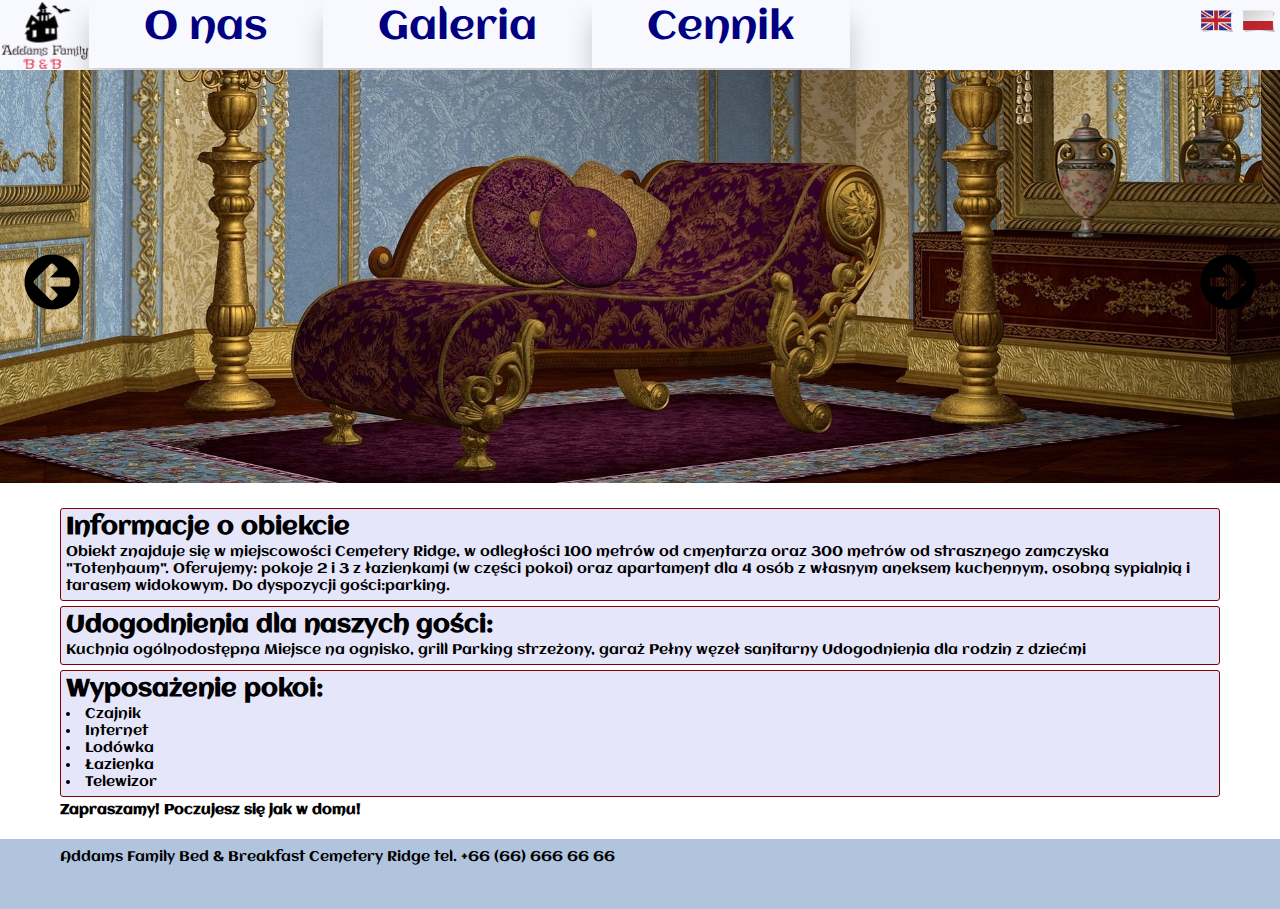
<file: index.html>
﻿<!DOCTYPE html>
<html lang="en">

<head>
    <meta charset="utf-8">
    <title>Addams Family B&amp;B</title>
    <link rel="stylesheet" href="css/style.css">
    <link rel="icon" href="Images/logoAF-icon.ico">
</head>

<body>
    <header>
        <ul class="lang-switcher">
            <li>
                <a href="index.html" class="is-active">
                    <img src="Images/pol.png" alt="PL">
                </a>
            </li>
            <li>
                <a href="indexENG.html" class="is-active">
                    <img src="Images/eng.png" alt="ENG">
                </a>
            </li>
        </ul>
        <div class="nav">
            <div class="logoClass">
                <a href="index.html">
                    <img src="Images/logoAF.png" alt="logo" class="center-block img-circle">
                </a>
            </div>
            <ul>
                <li>
                    <a class="navLi_onas" href="ONas.html">O nas</a>
                </li>
                <li class="navLi">Galeria
                    <ul>
                        <li class="navLiA">
                            <a href="Pokoje.html">Pokoje</a>
                        </li>
                        <li class="navLiA">
                            <a href="Okolica.html">Okolica</a>
                        </li>
                    </ul>
                </li>
                <li>
                    <a href="Cennik.html" class="navLi_pricelist">Cennik</a>
                </li>
            </ul>
        </div>
    </header>
    <section id="sliderSec">
        <div class="contSlider">
            <ul class="slider">
                <li class="classLi">
                    <img src="Images/Rooms/ap1.jpg">
                </li>
                <li class="classLi">
                    <img src="Images/Rooms/ap2.jpg">
                </li>
                <li class="classLi">
                    <img src="Images/Rooms/ap3.jpg">
                </li>
                <li class="classLi">
                    <img src="Images/Rooms/ap4.jpg">
                </li>
            </ul>
            <div id="prev"></div>
            <div id="next"></div>
        </div>
    </section>
    <section id="main">
        <div class="about">
            <div class="contentBlock">
                <h3>
                    <strong>Informacje o obiekcie</strong>
                </h3>
                <p>
                    Obiekt znajduje się w miejscowości Cemetery Ridge, w odległości 100 metrów od cmentarza oraz 300 metrów od strasznego zamczyska
                    "Totenhaum". Oferujemy: pokoje 2 i 3 z łazienkami (w części pokoi) oraz apartament dla 4 osób z własnym
                    aneksem kuchennym, osobną sypialnią i tarasem widokowym. Do dyspozycji gości:parking.
                </p>
            </div>
            <div class="contentBlock">
                <h3>
                    <strong>Udogodnienia dla naszych gości:</strong>
                </h3>
                <p>
                    Kuchnia ogólnodostępna Miejsce na ognisko, grill Parking strzeżony, garaż Pełny węzeł sanitarny Udogodnienia dla rodzin z
                    dziećmi
                </p>
            </div>
            <div class="contentBlock">
                <h3>
                    <strong>Wyposażenie pokoi:</strong>
                </h3>
                <p>
                    <ul>
                        <li>Czajnik</li>
                        <li>Internet</li>
                        <li>Lodówka</li>
                        <li>Łazienka</li>
                        <li>Telewizor</li>
                    </ul>
                </p>
            </div>
            <p>
                <strong>Zapraszamy! Poczujesz się jak w domu!</strong>
            </p>
        </div>
    </section>
    <footer class="footer">
        <div class="container">
            <div class="col-md-12">
                <p>Addams Family Bed & Breakfast Cemetery Ridge tel. +66 (66) 666 66 66
                    <p>
            </div>
    </footer>
    <script src="js/app.js"></script>
</body>

</html>
</file>
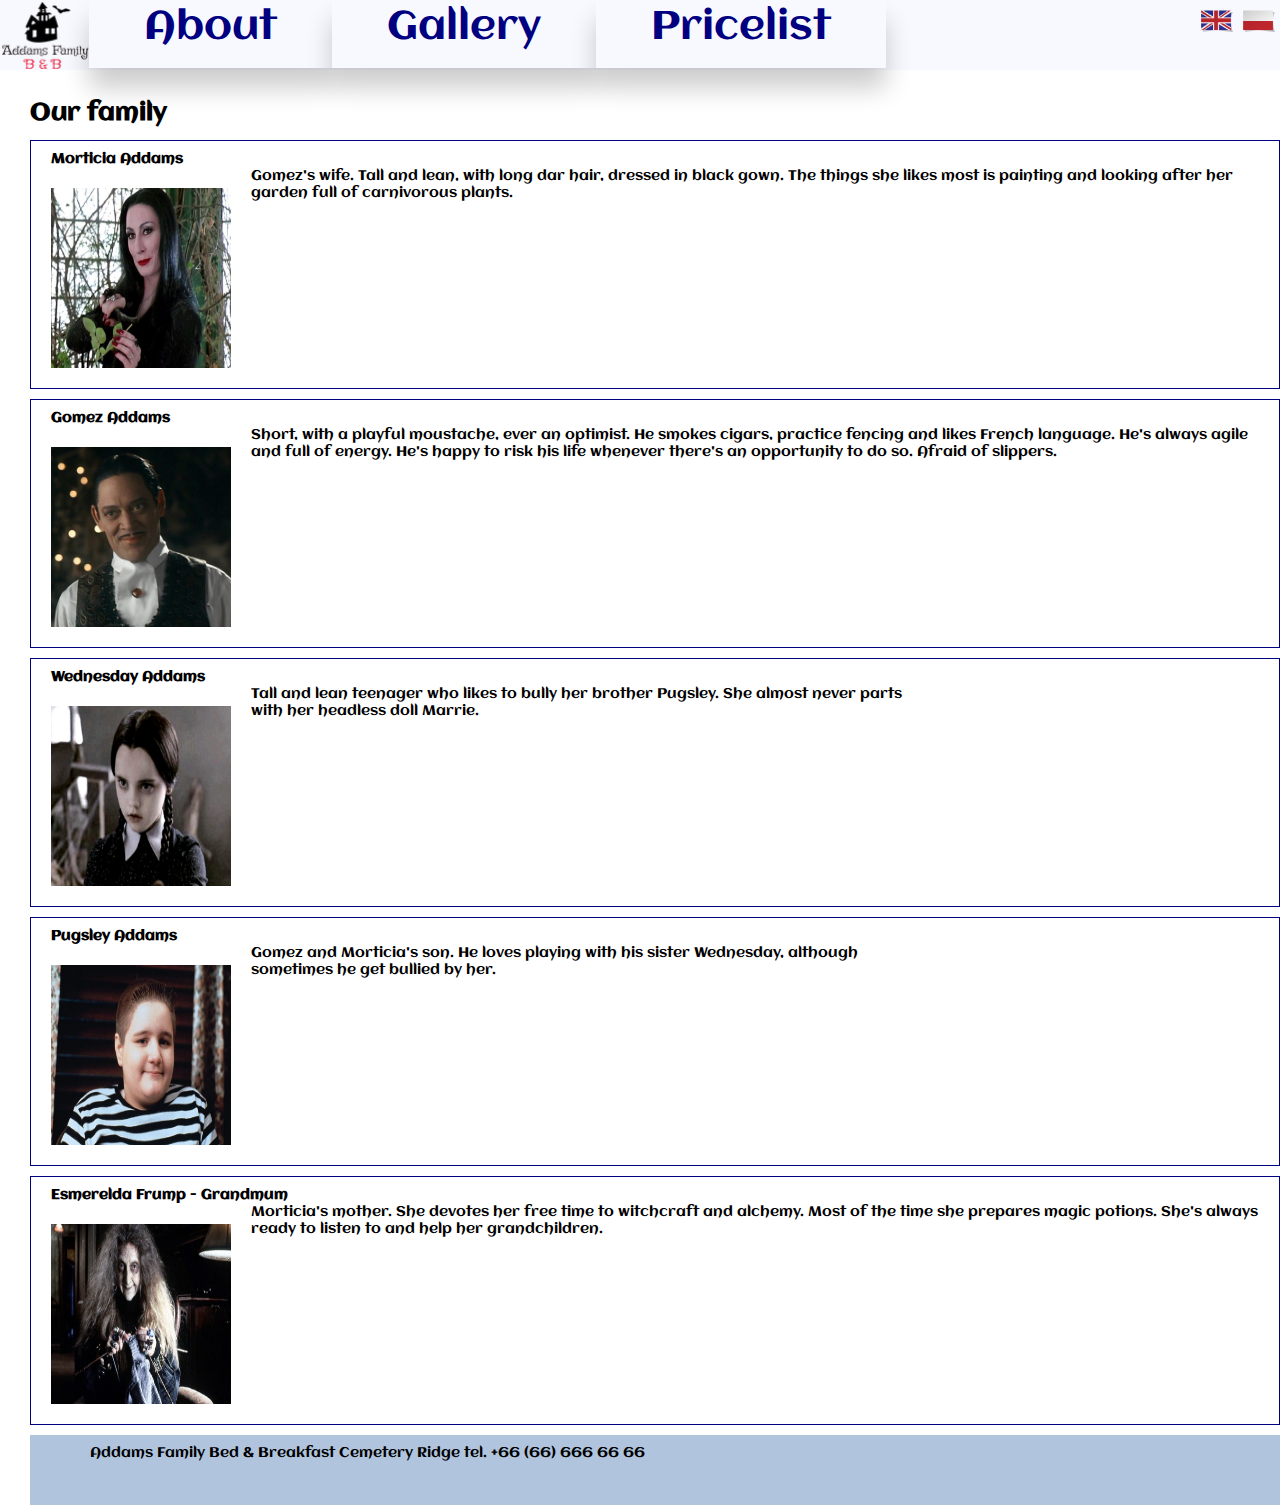
<file: About.html>
﻿<!DOCTYPE html>
<html lang="en">

<head>
    <meta charset="utf-8">
    <title>Addams Family B&amp;B</title>
    <link rel="stylesheet" href="css/style.css">
    <link rel="icon" href="Images/logoAF-icon.ico">
</head>

<body>
    <header>
        <ul class="lang-switcher">
            <li>
                <a href="index.html" class="is-active">
                    <img src="Images/pol.png" alt="PL">
                </a>
            </li>
            <li>
                <a href="indexENG.html" class="is-active">
                    <img src="Images/eng.png" alt="ENG">
                </a>
            </li>
        </ul>
        <div class="nav">
            <div class="logoClass">
                <a href="index.html">
                    <img src="Images/logoAF.png" alt="logo" class="center-block img-circle">
                </a>
            </div>
            <ul>
                <li>
                    <a class="navLi" href="ONas.html">About</a>
                </li>
                <li class="navLi">Gallery
                    <ul>
                        <li class="navLiA">
                            <a href="Pokoje.html">Rooms</a>
                        </li>
                        <li class="navLiA">
                            <a href="Okolica.html">To see</a>
                        </li>
                    </ul>
                </li>
                <li>
                    <a href="Cennik.html" class="navLi_pricelist">Pricelist</a>
                </li>
            </ul>
        </div>
    </header>
    <div class="container">
        <div class="galleryContainer">
            <h3>Our family</h3>
            <div class="div_onas">
                <ul class="gallery">
                    <h4>Morticia Addams</h4>
                    <li class="li_onas">
                        <div class="img_onas">
                            <img src="Images/AFamily/morticia2.jpg" class="img_onas">
                        </div>
                        <p>Gomez's wife. Tall and lean, with long dar hair, dressed in black gown. The things she likes most
                            is painting and looking after her garden full of carnivorous plants.</p>
                    </li>
                </ul>
            </div>
            <div class="div_onas">
                <ul class="gallery">
                    <h4>Gomez Addams</h4>
                    <li class="li_onas">
                        <div class="img_onas">
                            <img src="Images/AFamily/gomez_addams.png" class="img_onas">
                        </div>
                        <p>Short, with a playful moustache, ever an optimist. He smokes cigars, practice fencing and likes French
                            language. He's always agile and full of energy. He's happy to risk his life whenever there's
                            an opportunity to do so. Afraid of slippers.</p>
                    </li>
                </ul>
            </div>
            <div class="div_onas">
                <ul class="gallery">
                    <h4>Wednesday Addams</h4>
                    <li class="li_onas">
                        <div class="img_onas">
                            <img src="Images/AFamily/wednesday_addams.png" class="img_onas">
                        </div>
                        <p>Tall and lean teenager who likes to bully her brother Pugsley. She almost never parts with her headless
                            doll Marrie.</p>
                    </li>
                </ul>
            </div>
            <div class="div_onas">
                <ul class="gallery">
                    <h4>Pugsley Addams</h4>
                    <li class="li_onas">
                        <div class="img_onas">
                            <img src="Images/AFamily/pugsley.jpg" class="img_onas">
                        </div>
                        <p>Gomez and Morticia's son. He loves playing with his sister Wednesday, although sometimes he get bullied
                            by her.</p>
                    </li>
                </ul>
            </div>
            <div class="div_onas">
                <ul class="gallery">
                    <h4>Esmerelda Frump - Grandmum</h4>
                    <li class="li_onas">
                        <div class="img_onas">
                            <img src="Images/AFamily/esmeralda.jpg" class="img_onas">
                        </div>
                        <p>Morticia's mother. She devotes her free time to witchcraft and alchemy. Most of the time she prepares
                            magic potions. She's always ready to listen to and help her grandchildren.</p>
                    </li>
                </ul>
            </div>
            <footer class="footer">
                <div class="container">
                    <div class="col-md-12">
                        <p>Addams Family Bed & Breakfast Cemetery Ridge tel. +66 (66) 666 66 66
                            <p>
                    </div>
            </footer>
            <script src="js/app.js"></script>
</body>

</html>
</file>
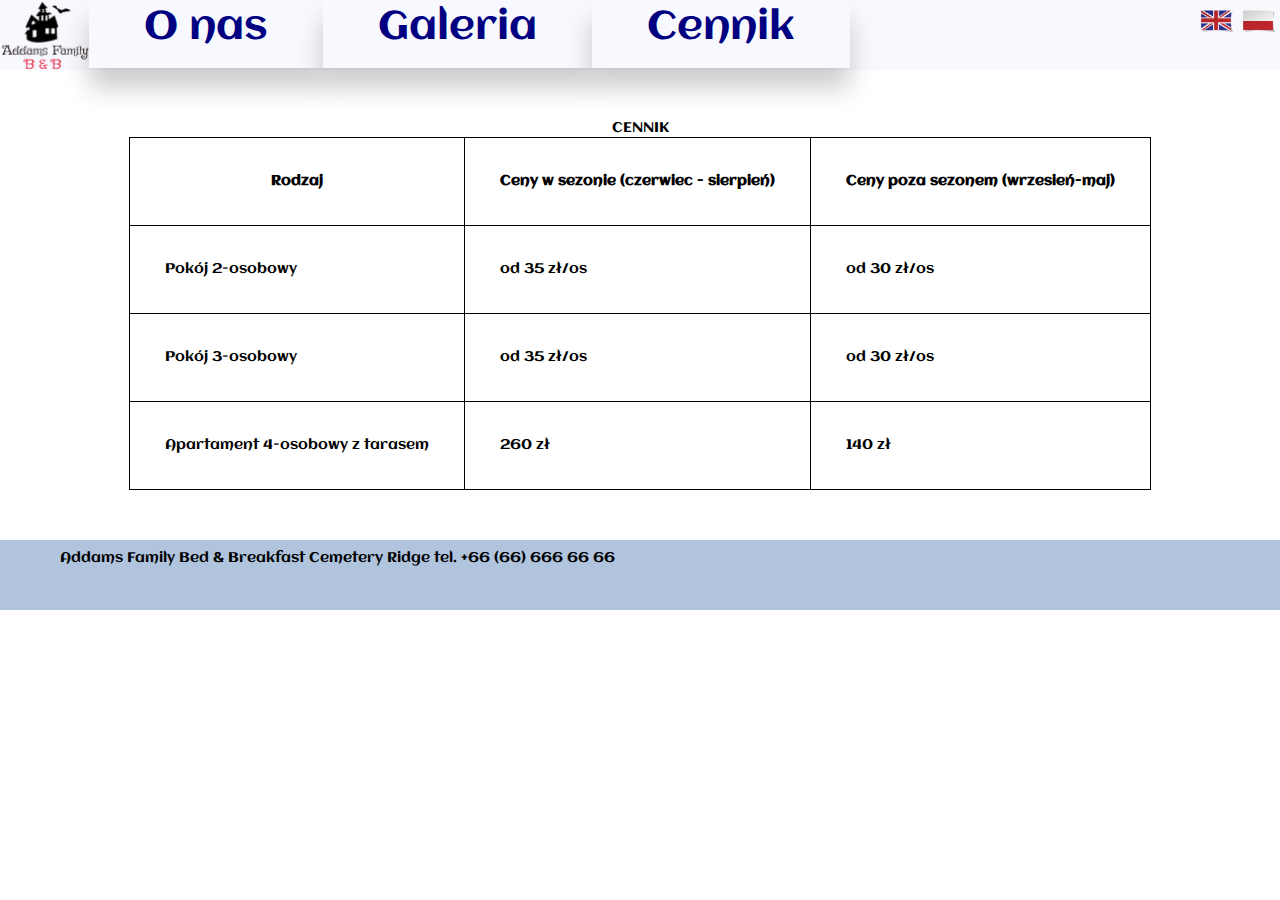
<file: Cennik.html>
﻿<!DOCTYPE html>
<html lang="en">

<head>
    <meta charset="utf-8">
    <title>Addams Family B&amp;B</title>
    <link rel="stylesheet" href="css/style.css">
    <link rel="icon" href="Images/logoAF-icon.ico">
</head>

<body>
    <header>
        <ul class="lang-switcher">
            <li>
                <a href="index.html" class="is-active">
                    <img src="Images/pol.png" alt="PL">
                </a>
            </li>
            <li>
                <a href="indexENG.html" class="is-active">
                    <img src="Images/eng.png" alt="ENG">
                </a>
            </li>
        </ul>
        <div class="nav">
            <div class="logoClass">
                <a href="index.html">
                    <img src="Images/logoAF.png" alt="logo" class="center-block img-circle">
                </a>
            </div>
            <ul>
                <li>
                    <a class="navLi" href="ONas.html">O nas</a>
                </li>
                <li class="navLi">Galeria
                    <ul>
                        <li class="navLiA">
                            <a href="Pokoje.html">Pokoje</a>
                        </li>
                        <li class="navLiA">
                            <a href="Okolica.html">Okolica</a>
                        </li>
                    </ul>
                </li>
                <li>
                    <a href="Cennik.html" class="navLi_pricelist">Cennik</a>
                </li>
            </ul>
        </div>
    </header>

    <div class="container">
        <div class="table-responsive">
            <table class="mytable">
                <caption>CENNIK</caption>
                <tr>
                    <th>Rodzaj</th>
                    <th>Ceny w sezonie (czerwiec - sierpień)</th>
                    <th>Ceny poza sezonem (wrzesień-maj)</th>
                </tr>
                <tr>
                    <td>Pokój 2-osobowy</td>
                    <td>od 35 zł/os</td>
                    <td>od 30 zł/os</td>
                </tr>
                <tr>
                    <td>Pokój 3-osobowy</td>
                    <td>od 35 zł/os</td>
                    <td>od 30 zł/os</td>
                </tr>
                <tr>
                    <td>Apartament 4-osobowy z tarasem</td>
                    <td>260 zł</td>
                    <td>140 zł</td>
                </tr>
            </table>
        </div>
    </div>

    <footer class="footer">
        <div class="container">
            <div class="col-md-12">
                <p>Addams Family Bed & Breakfast Cemetery Ridge tel. +66 (66) 666 66 66
                    <p>
            </div>
    </footer>


    <script src="js/app.js"></script>
</body>

</html>
</file>
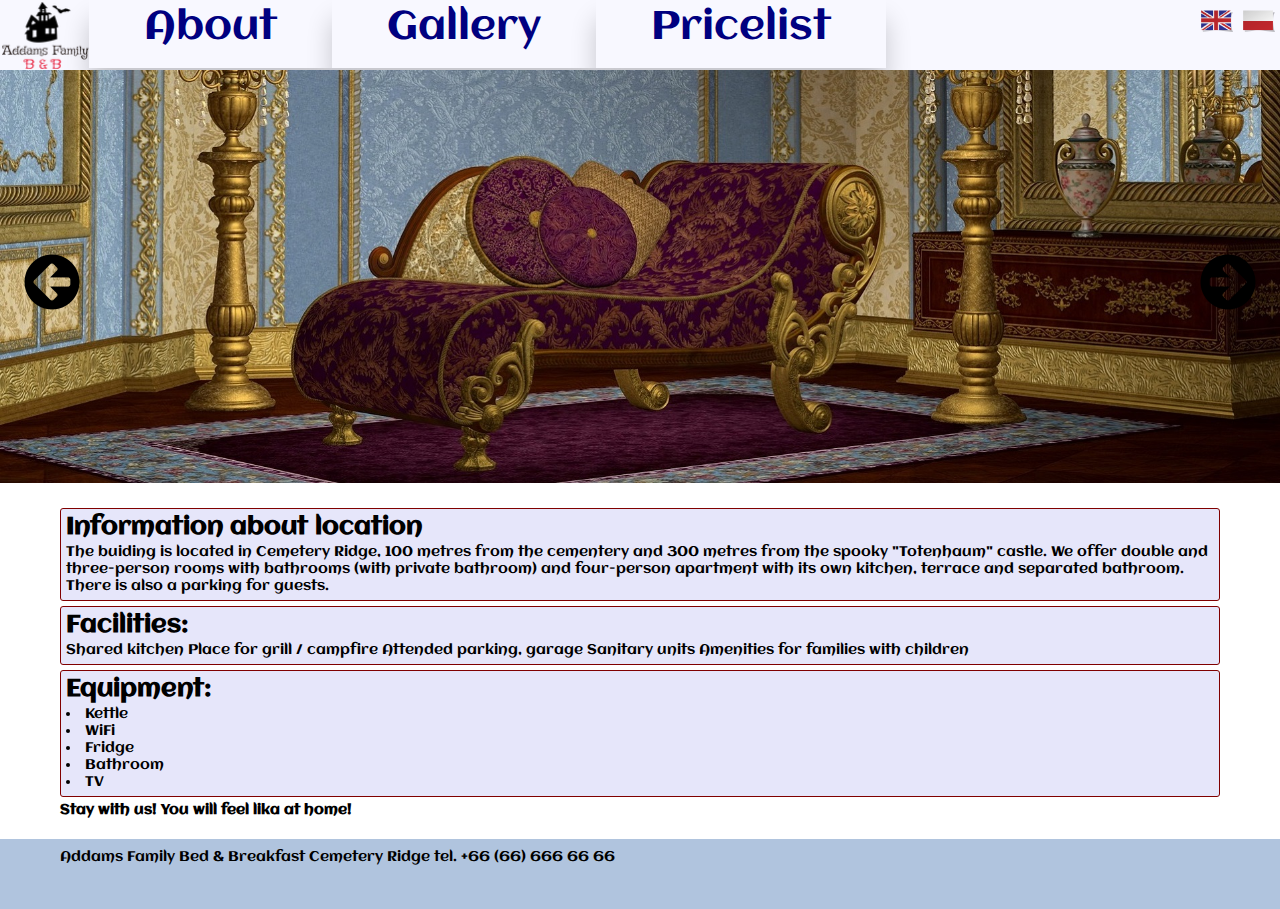
<file: indexENG.html>
﻿<!DOCTYPE html>
<html lang="en">

<head>
    <meta charset="utf-8">
    <title>Addams Family B&amp;B</title>
    <link rel="stylesheet" href="css/style.css">
    <link rel="icon" href="Images/logoAF-icon.ico">
</head>

<body>
    <header>
        <ul class="lang-switcher">
            <li>
                <a href="index.html" class="is-active">
                    <img src="Images/pol.png" alt="PL">
                </a>
            </li>
            <li>
                <a href="indexENG.html" class="is-active">
                    <img src="Images/eng.png" alt="ENG">
                </a>
            </li>
        </ul>
        <div class="nav">
            <div class="logoClass">
                <a href="index.html">
                    <img src="Images/logoAF.png" alt="logo" class="center-block img-circle">
                </a>
            </div>
            <ul>
                <li>
                    <a class="navLi_onas" href="About.html">About</a>
                </li>
                <li class="navLi">Gallery
                    <ul>
                        <li class="navLiA">
                            <a href="Rooms.html">Rooms</a>
                        </li>
                        <li class="navLiA">
                            <a href="Neighbourhood.html">To see</a>
                        </li>
                    </ul>
                </li>
                <li>
                    <a href="Pricelist.html" class="navLi_pricelist">Pricelist</a>
                </li>
            </ul>
        </div>
    </header>
    <section id="sliderSec">
        <div class="contSlider">
            <ul class="slider">
                <li class="classLi">
                    <img src="Images/Rooms/ap1.jpg">
                </li>
                <li class="classLi">
                    <img src="Images/Rooms/ap2.jpg">
                </li>
                <li class="classLi">
                    <img src="Images/Rooms/ap3.jpg">
                </li>
                <li class="classLi">
                    <img src="Images/Rooms/ap4.jpg">
                </li>
            </ul>
            <div id="prev"></div>
            <div id="next"></div>
        </div>
    </section>
    <section id="main">
        <div class="about">
            <div class="contentBlock">
                <h3>
                    <strong>Information about location</strong>
                </h3>
                <p>
                    The buiding is located in Cemetery Ridge, 100 metres from the cementery and 300 metres from the spooky "Totenhaum" castle.
                    We offer double and three-person rooms with bathrooms (with private bathroom) and four-person apartment
                    with its own kitchen, terrace and separated bathroom. There is also a parking for guests.
                </p>
            </div>
            <div class="contentBlock">
                <h3>
                    <strong>Facilities:</strong>
                </h3>
                <p>
                    Shared kitchen Place for grill / campfire Attended parking, garage Sanitary units Amenities for families with children
                </p>
            </div>
            <div class="contentBlock">
                <h3>
                    <strong>Equipment:</strong>
                </h3>
                <p>
                    <ul>
                        <li>Kettle</li>
                        <li>WiFi</li>
                        <li>Fridge</li>
                        <li>Bathroom</li>
                        <li>TV</li>
                    </ul>
                </p>
            </div>
            <p>
                <strong>Stay with us! You will feel lika at home!</strong>
            </p>
        </div>
    </section>
    <footer class="footer">
        <div class="container">
            <div class="col-md-12">
                <p>Addams Family Bed & Breakfast Cemetery Ridge tel. +66 (66) 666 66 66
                    <p>
            </div>
    </footer>
    <script src="js/app.js"></script>
</body>

</html>
</file>
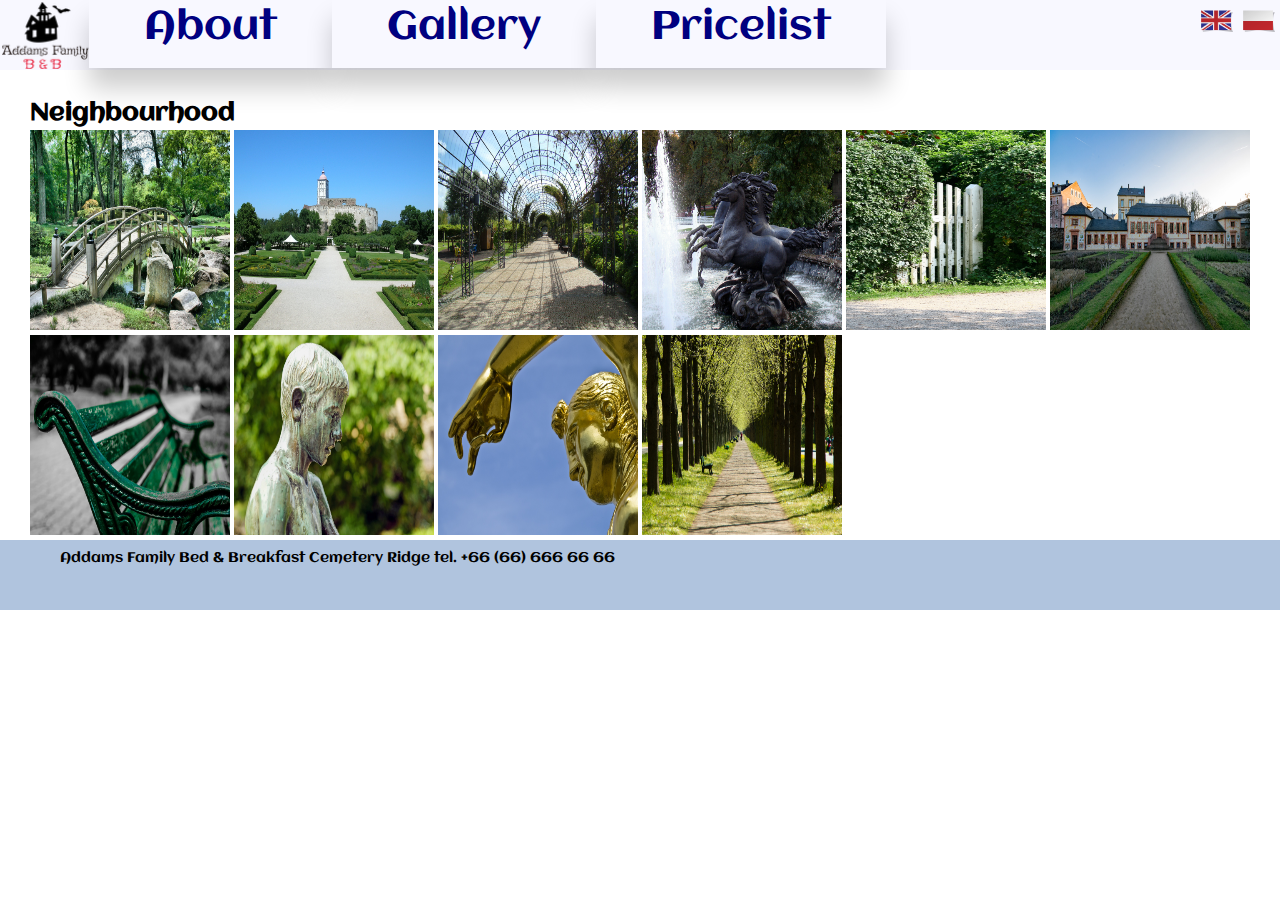
<file: Neighbourhood.html>
﻿<!DOCTYPE html>
<html lang="en">

<head>
    <meta charset="utf-8">
    <title>Addams Family B&amp;B</title>
    <link rel="stylesheet" href="css/style.css">
    <link rel="icon" href="Images/logoAF-icon.ico">
</head>

<body>
    <header>
        <ul class="lang-switcher">
            <li>
                <a href="index.html" class="is-active">
                    <img src="Images/pol.png" alt="PL">
                </a>
            </li>
            <li>
                <a href="indexENG.html" class="is-active">
                    <img src="Images/eng.png" alt="ENG">
                </a>
            </li>
        </ul>
        <div class="nav">
            <div class="logoClass">
                <a href="index.html">
                    <img src="Images/logoAF.png" alt="logo" class="center-block img-circle">
                </a>
            </div>
            <ul>
                <li>
                    <a class="navLi_onas" href="About.html">About</a>
                </li>
                <li class="navLi">Gallery
                    <ul>
                        <li class="navLiA">
                            <a href="Rooms.html">Rooms</a>
                        </li>
                        <li class="navLiA">
                            <a href="Neighbourhood.html">To see</a>
                        </li>
                    </ul>
                </li>
                <li>
                    <a href="Pricelist.html" class="navLi_pricelist">Pricelist</a>
                </li>
            </ul>
        </div>
    </header>

    <div class="galleryContainer">
        <h3>Neighbourhood</h3>
        <ul class="gallery">
            <li>
                <img src="Images/Neighbourhood/bridge.jpg">
            </li>
            <li>
                <img src="Images/Neighbourhood/castle.jpg">
            </li>
            <li>
                <img src="Images/Neighbourhood/garden.jpg">
            </li>
            <li>
                <img src="Images/Neighbourhood/fountain.jpg">
            </li>
            <li>
                <img src="Images/Neighbourhood/garden-gate.jpg">
            </li>
            <li>
                <img src="Images/Neighbourhood/manor-house.jpg">
            </li>
            <li>
                <img src="Images/Neighbourhood/park-bench.jpg">
            </li>
            <li>
                <img src="Images/Neighbourhood/sculpture.jpg">
            </li>
            <li>
                <img src="Images/Neighbourhood/statue.jpg">
            </li>
            <li>
                <img src="Images/Neighbourhood/walk.jpg">
            </li>
        </ul>
    </div>

    <footer class="footer">
        <div class="container">
            <div class="col-md-12">
                <p>Addams Family Bed & Breakfast Cemetery Ridge tel. +66 (66) 666 66 66
                    <p>
            </div>
    </footer>


    <script src="js/app.js"></script>
</body>

</html>
</file>
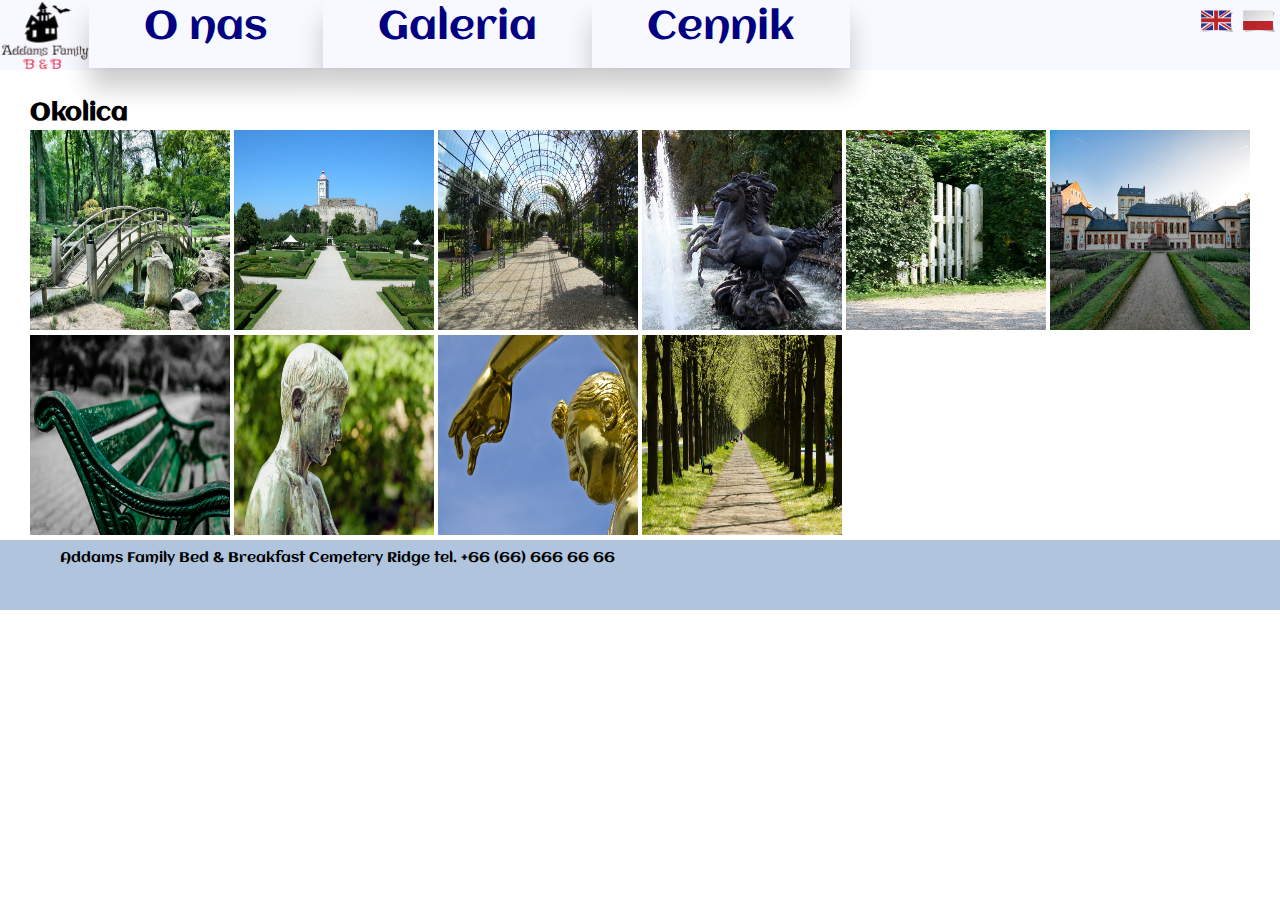
<file: Okolica.html>
﻿<!DOCTYPE html>
<html lang="en">

<head>
    <meta charset="utf-8">
    <title>Addams Family B&amp;B</title>
    <link rel="stylesheet" href="css/style.css">
    <link rel="icon" href="Images/logoAF-icon.ico">
</head>

<body>
    <header>
        <ul class="lang-switcher">
            <li>
                <a href="index.html" class="is-active">
                    <img src="Images/pol.png" alt="PL">
                </a>
            </li>
            <li>
                <a href="indexENG.html" class="is-active">
                    <img src="Images/eng.png" alt="ENG">
                </a>
            </li>
        </ul>
        <div class="nav">
            <div class="logoClass">
                <a href="index.html">
                    <img src="Images/logoAF.png" alt="logo" class="center-block img-circle">
                </a>
            </div>
            <ul>
                <li>
                    <a class="navLi_onas" href="ONas.html">O nas</a>
                </li>
                <li class="navLi">Galeria
                    <ul>
                        <li class="navLiA">
                            <a href="Pokoje.html">Pokoje</a>
                        </li>
                        <li class="navLiA">
                            <a href="Okolica.html">Okolica</a>
                        </li>
                    </ul>
                </li>
                <li>
                    <a href="Cennik.html" class="navLi_pricelist">Cennik</a>
                </li>
            </ul>
        </div>
    </header>

    <div class="galleryContainer">
        <h3>Okolica</h3>
        <ul class="gallery">
            <li>
                <img src="Images/Neighbourhood/bridge.jpg">
            </li>
            <li>
                <img src="Images/Neighbourhood/castle.jpg">
            </li>
            <li>
                <img src="Images/Neighbourhood/garden.jpg">
            </li>
            <li>
                <img src="Images/Neighbourhood/fountain.jpg">
            </li>
            <li>
                <img src="Images/Neighbourhood/garden-gate.jpg">
            </li>
            <li>
                <img src="Images/Neighbourhood/manor-house.jpg">
            </li>
            <li>
                <img src="Images/Neighbourhood/park-bench.jpg">
            </li>
            <li>
                <img src="Images/Neighbourhood/sculpture.jpg">
            </li>
            <li>
                <img src="Images/Neighbourhood/statue.jpg">
            </li>
            <li>
                <img src="Images/Neighbourhood/walk.jpg">
            </li>
        </ul>
    </div>

    <footer class="footer">
        <div class="container">
            <div class="col-md-12">
                <p>Addams Family Bed & Breakfast Cemetery Ridge tel. +66 (66) 666 66 66
                    <p>
            </div>
    </footer>


    <script src="js/app.js"></script>
</body>

</html>
</file>
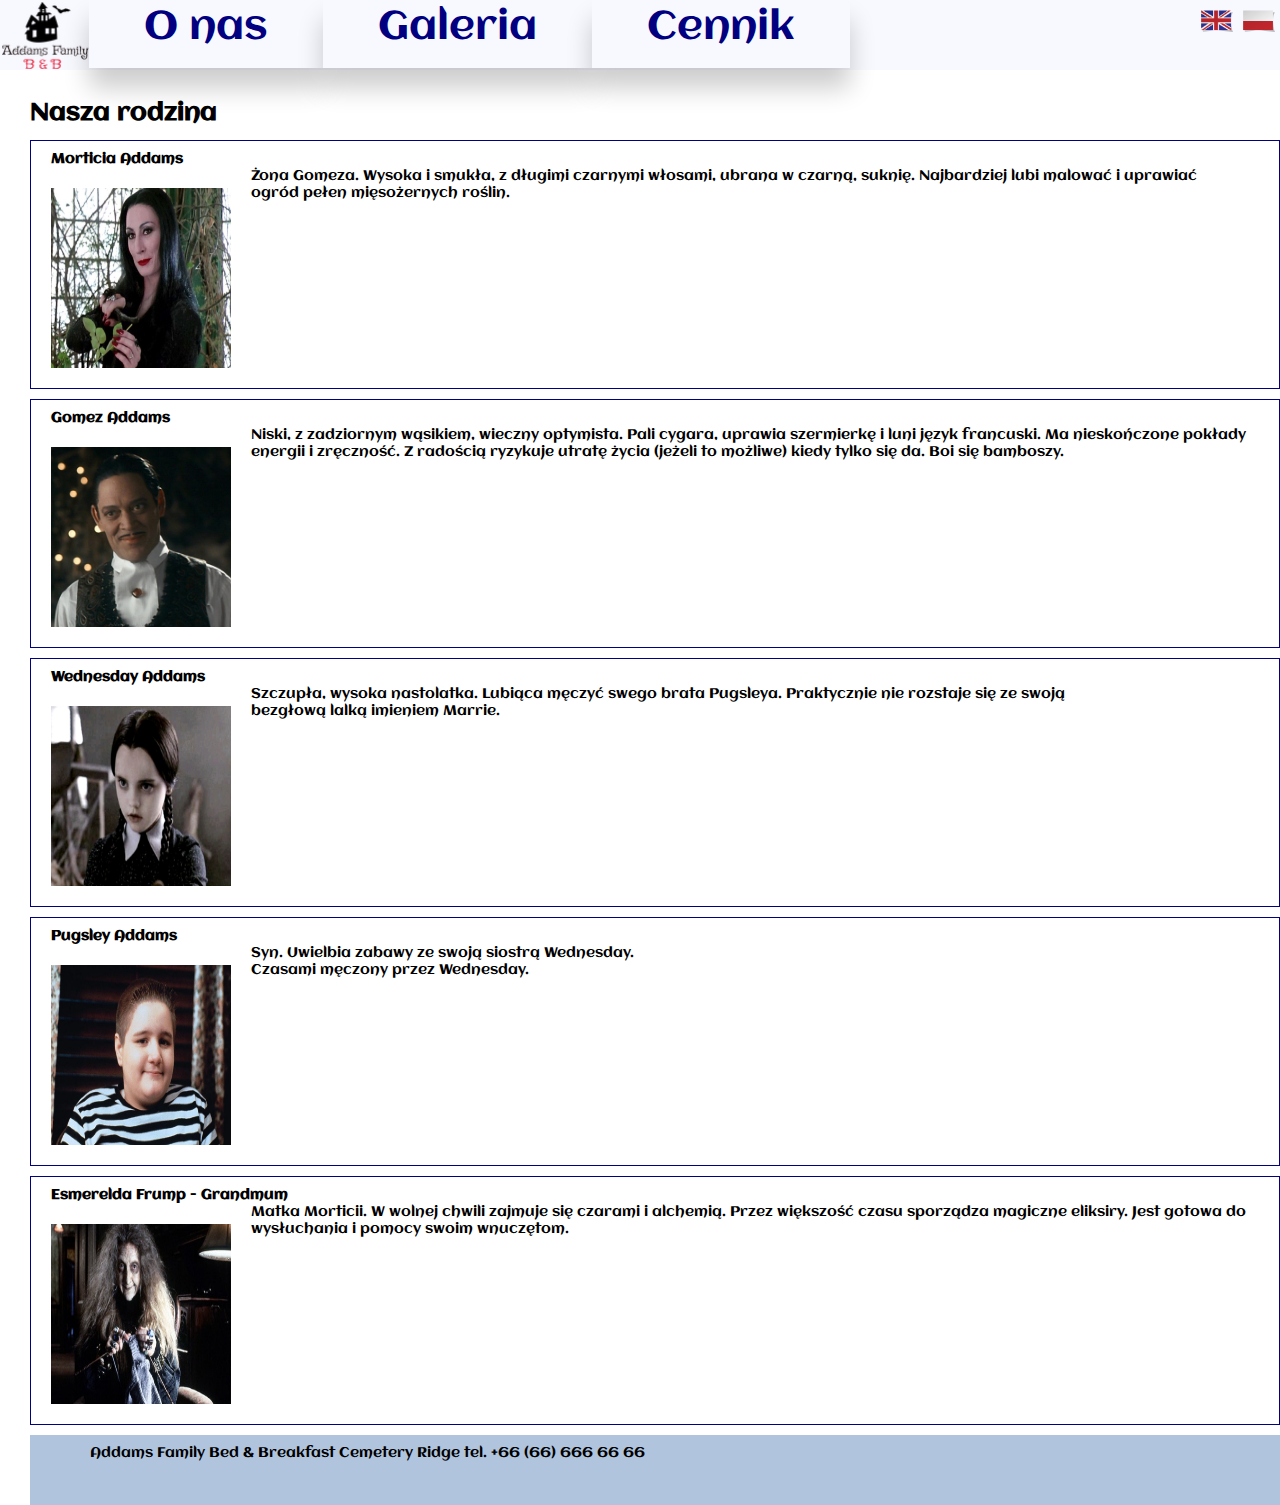
<file: ONas.html>
﻿<!DOCTYPE html>
<html lang="en">

<head>
    <meta charset="utf-8">
    <title>Addams Family B&amp;B</title>
    <link rel="stylesheet" href="css/style.css">
    <link rel="icon" href="Images/logoAF-icon.ico">
</head>

<body>
    <header>
        <ul class="lang-switcher">
            <li>
                <a href="index.html" class="is-active">
                    <img src="Images/pol.png" alt="PL">
                </a>
            </li>
            <li>
                <a href="indexENG.html" class="is-active">
                    <img src="Images/eng.png" alt="ENG">
                </a>
            </li>
        </ul>
        <div class="nav">
            <div class="logoClass">
                <a href="index.html">
                    <img src="Images/logoAF.png" alt="logo" class="center-block img-circle">
                </a>
            </div>
            <ul>
                <li>
                    <a class="navLi" href="ONas.html">O nas</a>
                </li>
                <li class="navLi">Galeria
                    <ul>
                        <li class="navLiA">
                            <a href="Pokoje.html">Pokoje</a>
                        </li>
                        <li class="navLiA">
                            <a href="Okolica.html">Okolica</a>
                        </li>
                    </ul>
                </li>
                <li>
                    <a href="Cennik.html" class="navLi_pricelist">Cennik</a>
                </li>
            </ul>
        </div>
    </header>
    <div class="container">
        <div class="galleryContainer">
            <h3>Nasza rodzina</h3>
            <div class="div_onas">
                <ul class="gallery">
                    <h4>Morticia Addams</h4>
                    <li class="li_onas">
                        <div class="img_onas">
                            <img src="Images/AFamily/morticia2.jpg" class="img_onas">
                        </div>
                        <p>Żona Gomeza. Wysoka i smukła, z długimi czarnymi włosami, ubrana w czarną, suknię. Najbardziej lubi
                            malować i uprawiać ogród pełen mięsożernych roślin.</p>
                    </li>
                </ul>
            </div>
            <div class="div_onas">
                <ul class="gallery">
                    <h4>Gomez Addams</h4>
                    <li class="li_onas">
                        <div class="img_onas">
                            <img src="Images/AFamily/gomez_addams.png" class="img_onas">
                        </div>
                        <p>Niski, z zadziornym wąsikiem, wieczny optymista. Pali cygara, uprawia szermierkę i luni język francuski.
                            Ma nieskończone pokłady energii i zręczność. Z radością ryzykuje utratę życia (jeżeli to możliwe)
                            kiedy tylko się da. Boi się bamboszy.</p>
                    </li>
                </ul>
            </div>
            <div class="div_onas">
                <ul class="gallery">
                    <h4>Wednesday Addams</h4>
                    <li class="li_onas">
                        <div class="img_onas">
                            <img src="Images/AFamily/wednesday_addams.png" class="img_onas">
                        </div>
                        <p>Szczupła, wysoka nastolatka. Lubiąca męczyć swego brata Pugsleya. Praktycznie nie rozstaje się ze
                            swoją bezgłową lalką imieniem Marrie.</p>
                    </li>
                </ul>
            </div>
            <div class="div_onas">
                <ul class="gallery">
                    <h4>Pugsley Addams</h4>
                    <li class="li_onas">
                        <div class="img_onas">
                            <img src="Images/AFamily/pugsley.jpg" class="img_onas">
                        </div>
                        <p>Syn. Uwielbia zabawy ze swoją siostrą Wednesday. Czasami męczony przez Wednesday.</p>
                    </li>
                </ul>
            </div>
            <div class="div_onas">
                <ul class="gallery">
                    <h4>Esmerelda Frump - Grandmum</h4>
                    <li class="li_onas">
                        <div class="img_onas">
                            <img src="Images/AFamily/esmeralda.jpg" class="img_onas">
                        </div>
                        <p>Matka Morticii. W wolnej chwili zajmuje się czarami i alchemią. Przez większość czasu sporządza magiczne
                            eliksiry. Jest gotowa do wysłuchania i pomocy swoim wnuczętom.</p>
                    </li>
                </ul>
            </div>
            <footer class="footer">
                <div class="container">
                    <div class="col-md-12">
                        <p>Addams Family Bed & Breakfast Cemetery Ridge tel. +66 (66) 666 66 66
                            <p>
                    </div>
            </footer>
            <script src="js/app.js"></script>
</body>

</html>
</file>
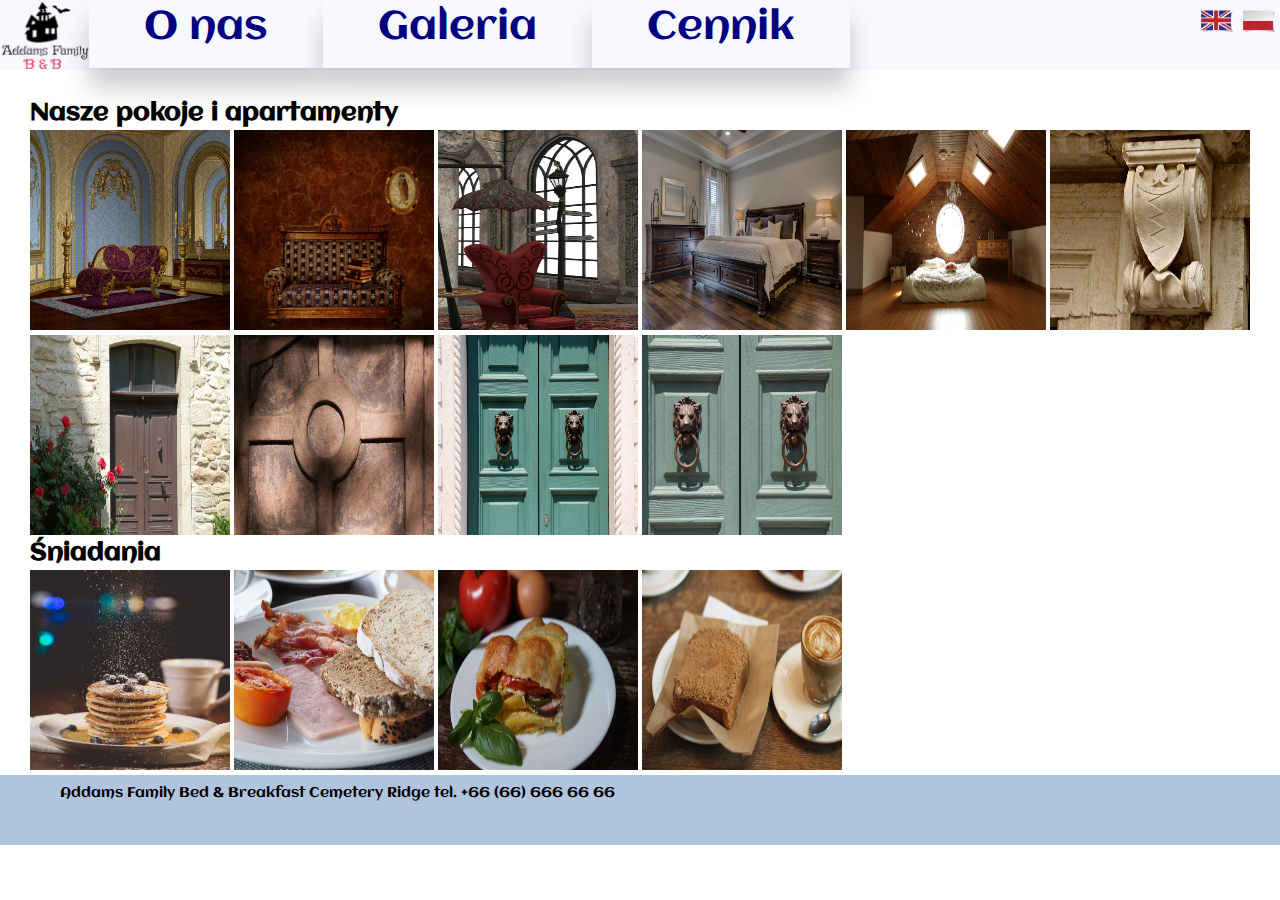
<file: Pokoje.html>
﻿<!DOCTYPE html>
<html lang="en">

<head>
    <meta charset="utf-8">
    <title>Addams Family B&amp;B</title>
    <link rel="stylesheet" href="css/style.css">
    <link rel="icon" href="Images/logoAF-icon.ico">
</head>

<body>
    <header>
        <ul class="lang-switcher">
            <li>
                <a href="index.html" class="is-active">
                    <img src="Images/pol.png" alt="PL">
                </a>
            </li>
            <li>
                <a href="indexENG.html" class="is-active">
                    <img src="Images/eng.png" alt="ENG">
                </a>
            </li>
        </ul>
        <div class="nav">
            <div class="logoClass">
                <a href="index.html">
                    <img src="Images/logoAF.png" alt="logo" class="center-block img-circle">
                </a>
            </div>
            <ul>
                <li>
                    <a class="navLi_onas" href="ONas.html">O nas</a>
                </li>
                <li class="navLi">Galeria
                    <ul>
                        <li class="navLiA">
                            <a href="Pokoje.html">Pokoje</a>
                        </li>
                        <li class="navLiA">
                            <a href="Okolica.html">Okolica</a>
                        </li>
                    </ul>
                </li>
                <li>
                    <a href="Cennik.html" class="navLi_pricelist">Cennik</a>
                </li>
            </ul>
        </div>
    </header>

    <div class="galleryContainer">
        <h3>Nasze pokoje i apartamenty</h3>
        <ul class="gallery">
            <li>
                <img src="Images/Rooms/apartment.jpg">
            </li>
            <li>
                <img src="Images/Rooms/apartment1.jpg">
            </li>
            <li>
                <img src="Images/Rooms/apartment2.jpg">
            </li>
            <li>
                <img src="Images/Rooms/bedroom.jpg">
            </li>
            <li>
                <img src="Images/Rooms/bedroom1.jpg">
            </li>
            <li>
                <img src="Images/Rooms/building.jpg">
            </li>
            <li>
                <img src="Images/Rooms/door.jpg">
            </li>
            <li>
                <img src="Images/Rooms/door1.jpg">
            </li>
            <li>
                <img src="Images/Rooms/door2.jpg">
            </li>
            <li>
                <img src="Images/Rooms/door3.jpg">
            </li>
        </ul>
        <h3>Śniadania</h3>
        <ul class="gallery">
            <li>
                <img src="Images/Breakfast/breakfast.jpg">
            </li>
            <li>
                <img src="Images/Breakfast/breakfast1.jpg">
            </li>
            <li>
                <img src="Images/Breakfast/breakfast2.jpg">
            </li>
            <li>
                <img src="Images/Breakfast/breakfast3.jpg">
            </li>
        </ul>
    </div>

    <footer class="footer">
        <div class="container">
            <div class="col-md-12">
                <p>Addams Family Bed & Breakfast Cemetery Ridge tel. +66 (66) 666 66 66
                    <p>
            </div>
    </footer>


    <script src="js/app.js"></script>
</body>

</html>
</file>
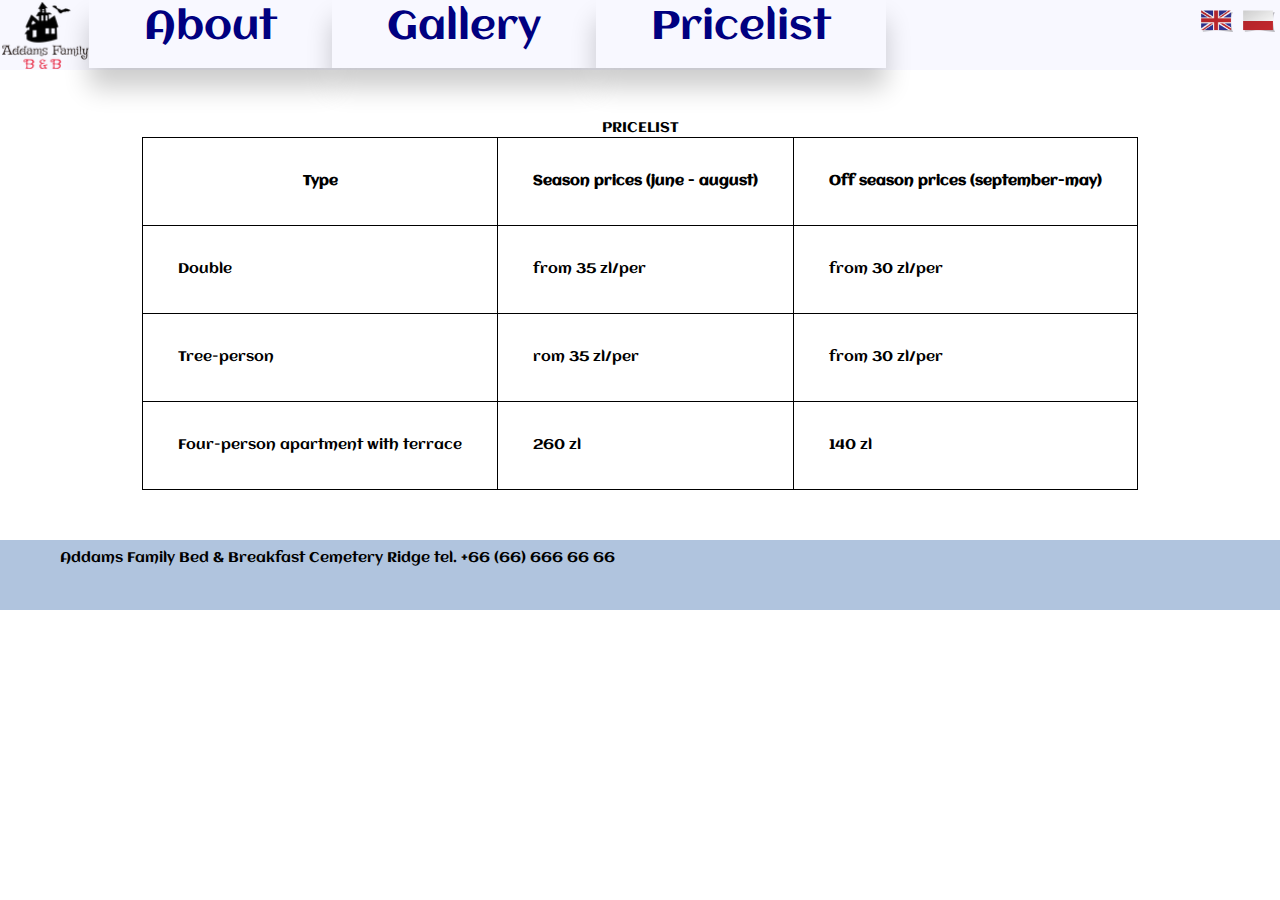
<file: Pricelist.html>
﻿<!DOCTYPE html>
<html lang="en">

<head>
    <meta charset="utf-8">
    <title>Addams Family B&amp;B</title>
    <link rel="stylesheet" href="css/style.css">
    <link rel="icon" href="Images/logoAF-icon.ico">
</head>

<body>
    <header>
        <ul class="lang-switcher">
            <li>
                <a href="index.html" class="is-active">
                    <img src="Images/pol.png" alt="PL">
                </a>
            </li>
            <li>
                <a href="indexENG.html" class="is-active">
                    <img src="Images/eng.png" alt="ENG">
                </a>
            </li>
        </ul>
        <div class="nav">
            <div class="logoClass">
                <a href="index.html">
                    <img src="Images/logoAF.png" alt="logo" class="center-block img-circle">
                </a>
            </div>
            <ul>
                <li>
                    <a class="navLi" href="About.html">About</a>
                </li>
                <li class="navLi">Gallery
                    <ul>
                        <li class="navLiA">
                            <a href="Rooms.html">Rooms</a>
                        </li>
                        <li class="navLiA">
                            <a href="Neighbourhood.html">To see</a>
                        </li>
                    </ul>
                </li>
                <li>
                    <a href="Pricelist.html" class="navLi_pricelist">Pricelist</a>
                </li>
            </ul>
        </div>
    </header>

    <div class="container">
        <div class="table-responsive">
            <table class="mytable">
                <caption>PRICELIST</caption>
                <tr>
                    <th>Type</th>
                    <th>Season prices (june - august)</th>
                    <th>Off season prices (september-may)</th>
                </tr>
                <tr>
                    <td>Double</td>
                    <td>from 35 zl/per</td>
                    <td>from 30 zl/per</td>
                </tr>
                <tr>
                    <td>Tree-person</td>
                    <td>rom 35 zl/per</td>
                    <td>from 30 zl/per</td>
                </tr>
                <tr>
                    <td>Four-person apartment with terrace </td>
                    <td>260 zl</td>
                    <td>140 zl</td>
                </tr>
            </table>
        </div>
    </div>

    <footer class="footer">
        <div class="container">
            <div class="col-md-12">
                <p>Addams Family Bed & Breakfast Cemetery Ridge tel. +66 (66) 666 66 66
                    <p>
            </div>
    </footer>


    <script src="js/app.js"></script>
</body>

</html>
</file>
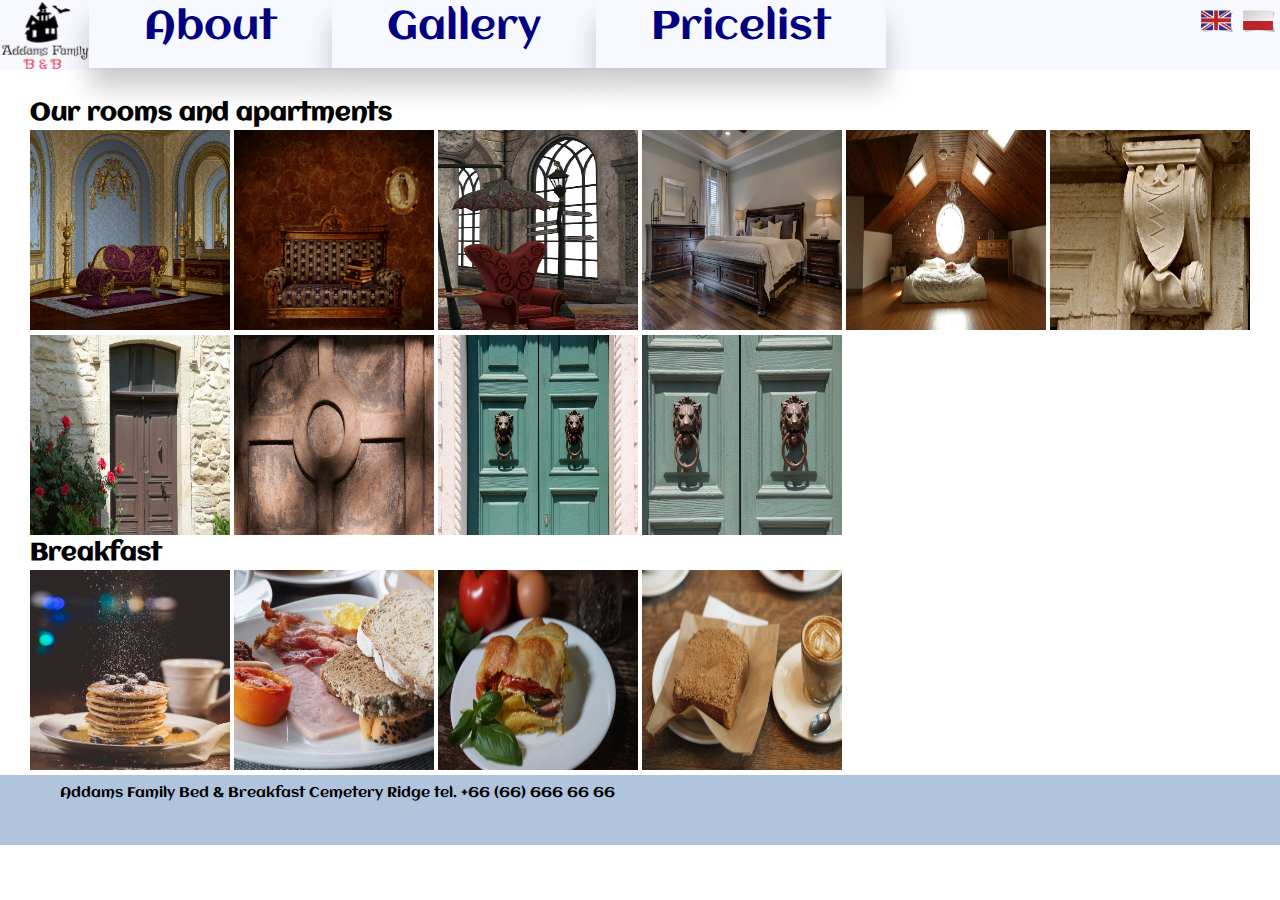
<file: Rooms.html>
﻿<!DOCTYPE html>
<html lang="en">

<head>
    <meta charset="utf-8">
    <title>Addams Family B&amp;B</title>
    <link rel="stylesheet" href="css/style.css">
    <link rel="icon" href="Images/logoAF-icon.ico">
</head>

<body>
    <header>
        <ul class="lang-switcher">
            <li>
                <a href="index.html" class="is-active">
                    <img src="Images/pol.png" alt="PL">
                </a>
            </li>
            <li>
                <a href="indexENG.html" class="is-active">
                    <img src="Images/eng.png" alt="ENG">
                </a>
            </li>
        </ul>
        <div class="nav">
            <div class="logoClass">
                <a href="index.html">
                    <img src="Images/logoAF.png" alt="logo" class="center-block img-circle">
                </a>
            </div>
            <ul>
                <li>
                    <a class="navLi_onas" href="About.html">About</a>
                </li>
                <li class="navLi">Gallery
                    <ul>
                        <li class="navLiA">
                            <a href="Rooms.html">Rooms</a>
                        </li>
                        <li class="navLiA">
                            <a href="Neighbourhood.html">To see</a>
                        </li>
                    </ul>
                </li>
                <li>
                    <a href="Pricelist.html" class="navLi_pricelist">Pricelist</a>
                </li>
            </ul>
        </div>
    </header>

    <div class="galleryContainer">
        <h3>Our rooms and apartments</h3>
        <ul class="gallery">
            <li>
                <img src="Images/Rooms/apartment.jpg">
            </li>
            <li>
                <img src="Images/Rooms/apartment1.jpg">
            </li>
            <li>
                <img src="Images/Rooms/apartment2.jpg">
            </li>
            <li>
                <img src="Images/Rooms/bedroom.jpg">
            </li>
            <li>
                <img src="Images/Rooms/bedroom1.jpg">
            </li>
            <li>
                <img src="Images/Rooms/building.jpg">
            </li>
            <li>
                <img src="Images/Rooms/door.jpg">
            </li>
            <li>
                <img src="Images/Rooms/door1.jpg">
            </li>
            <li>
                <img src="Images/Rooms/door2.jpg">
            </li>
            <li>
                <img src="Images/Rooms/door3.jpg">
            </li>
        </ul>
        <h3>Breakfast</h3>
        <ul class="gallery">
            <li>
                <img src="Images/Breakfast/breakfast.jpg">
            </li>
            <li>
                <img src="Images/Breakfast/breakfast1.jpg">
            </li>
            <li>
                <img src="Images/Breakfast/breakfast2.jpg">
            </li>
            <li>
                <img src="Images/Breakfast/breakfast3.jpg">
            </li>
        </ul>
    </div>

    <footer class="footer">
        <div class="container">
            <div class="col-md-12">
                <p>Addams Family Bed & Breakfast Cemetery Ridge tel. +66 (66) 666 66 66
                    <p>
            </div>
    </footer>


    <script src="js/app.js"></script>
</body>

</html>
</file>
<file: css/style.css>
@import url('https://fonts.googleapis.com/css?family=Aclonica');
* {
    padding: 0;
    margin: 0;
    box-sizing: border-box;
}

body {
    font-size: 14px;
    font-family: 'Aclonica', sans-serif, Georgia, sans-serif;
}

*::before,
*::after {
    box-sizing: border-box;
}

#site::after {
    content: "";
    display: block;
    height: 1px;
    margin-top: -1px;
    width: 1px;
}

#site {
    margin: 0 auto;
    width: 100%;
}

ul {
    padding: 0;
}

header {
    background-color: GhostWhite;
    background-position: right top;
    background-repeat: no-repeat;
    background-size: cover;
    color: navy;
    height: 100%;
    width: 100%;
}

.logoClass {
    padding-top: 2px;
    padding-left: 2px;
    width: auto;
    height: 100%;
    float: left;
}

.logoClass img {
    height: 98%;
    width: auto;
}

.container {
    margin: 0 auto;
    width: 100%;
    height: 100%;
}

.lang-switcher li {
    float: right;
    display: block;
}

.lang-switcher img {
    width: 42px;
    height: 42px;
    border: 0;
}

.nav {
    border-radius: 5px;
    cursor: pointer;
    width: 100%;
    height: 70px;
}

.nav ul {
    list-style: none;
    width: 100%;
    height: 100%;
}

.navLi {
    cursor: default;
    display: inline;
    position: relative;
    background-color: GhostWhite;
    color: navy;
    font-size: 40px;
    height: 68px;
    float: left;
    padding: 5px 55px 5px 55px;
    box-shadow: 0px 20px 26px 0px rgba(0, 0, 0, 0.2);
}

.navLi_onas {
    cursor: pointer;
    display: inline;
    position: relative;
    background-color: GhostWhite;
    color: navy;
    font-size: 40px;
    height: 68px;
    float: left;
    padding: 5px 55px 5px 55px;
    box-shadow: 0px 20px 26px 0px rgba(0, 0, 0, 0.2);
}

.navLi_pricelist {
    cursor: pointer;
    display: inline;
    position: relative;
    background-color: GhostWhite;
    color: navy;
    font-size: 40px;
    height: 68px;
    float: left;
    padding: 5px 55px 5px 55px;
    box-shadow: 0px 20px 26px 0px rgba(0, 0, 0, 0.2);
}

.nav>ul>li>ul {
    display: none;
    position: absolute;
    width: 300px;
    font-size: 26px;
}

.navLiA {
    box-shadow: 0px 20px 26px 0px rgba(0, 0, 0, 0.2);
    width: 270px;
    height: 70px;
    display: block;
    position: relative;
    left: -55px;
    background-color: GhostWhite;
    color: grey;
    font-size: 30px;
    text-decoration: none;
    font-weight: bold;
    padding: 10px 40px 0px 60px;
    border-radius: 5px;
    z-index: 1;
}

a {
    text-decoration: none;
    color: navy;
}

#main {
    background-color: bubbles;
}

.about {
    padding: 20px 60px 20px 60px;
}

.contentBlock {
    border: maroon groove 1px;
    margin-bottom: 5px;
    border-radius: 3px;
    padding: 5px;
    background-color: lavender;
}

.contentBlock ul {
    list-style-position: inside;
}

.footer {
    padding: 10px 60px 10px 60px;
    background-color: lightsteelblue;
    height: 70px;
}

.galleryContainer {
    clear: left;
    padding: 30px 0px 0px 30px;
}

.gallery {
    list-style: none;
}

.gallery li {
    display: inline-block;
    transform: scale(1);
    transition: .1s ease-in-out;
}

.gallery li:hover img {
    border: 1px solid green;
    transform: scale(1.01);
}

.gallery li img {
    width: 200px;
    height: 200px;
}

.gallery li img .img_onas {
    width: 200px;
    height: auto;
}

.openedWindow {
    position: fixed;
    width: 100%;
    height: 150%;
    left: 0;
    top: 0;
    z-index: 1;
    background: rgba(255, 255, 255, 0.9);
    position: relative;
}

.openedWindow .closeBtn {
    border: 1px solid #cccccc;
    position: absolute;
    left: 0px;
    font-weight: bold;
    font-size: 26px;
    top: 0px;
    cursor: pointer;
    display: block;
    margin: 50px auto;
    width: 170px;
    height: 50px;
    border: 3px solid black;
    border-radius: 3px;
}

.openedWindow img {
    border: 3px solid black;
    overflow: hidden;
    position: absolute;
    cursor: pointer;
    width: 948px;
    height: 700px;
    display: block;
}

#sliderSec {
    width: 100%;
}

.slider ul {
    list-style: none;
}

.slider li {
    display: none;
}

.classLi img {
    width: 100%;
    height: auto;
}

.slider .visible {
    display: inline-block;
}

#prev {
    display: inline-block;
    background-image: url("../Images/arrow_left.png");
    background-repeat: no-repeat;
    background-size: contain;
    top: 180px;
    z-index: 2;
    left: 20px;
    position: absolute;
    cursor: pointer;
    width: 64px;
    height: 64px;
}

#next {
    display: inline-block;
    background-image: url("../Images/arrow_right.png");
    background-repeat: no-repeat;
    background-size: contain;
    top: 180px;
    right: 20px;
    z-index: 2;
    position: absolute;
    cursor: pointer;
    width: 64px;
    height: 64px;
}

.contSlider {
    margin: 0 auto;
    width: 100%;
    height: 100%;
    position: relative;
}

h3 {
    height: 30px;
    font-size: 24px;
}

table,
th,
td {
    border: 1px solid black;
    border-collapse: collapse;
    padding: 35px;
}

.table-responsive {
    width: 100%;
    padding: 50px 0 50px 0;
}

.mytable {
    margin: 0 auto;
}

.div_onas {
    border: 1px solid navy;
    margin: 10px 0px 10px 0px;
}

.img_onas {
    display: block;
    float: left;
    padding: 10px 10px 10px 10px;
}

}

.li_onas p {
    font-size: 20px;
    line-height: 200%;
}

h4 {
    margin: 10px 0px 0 20px;
}
</file>
